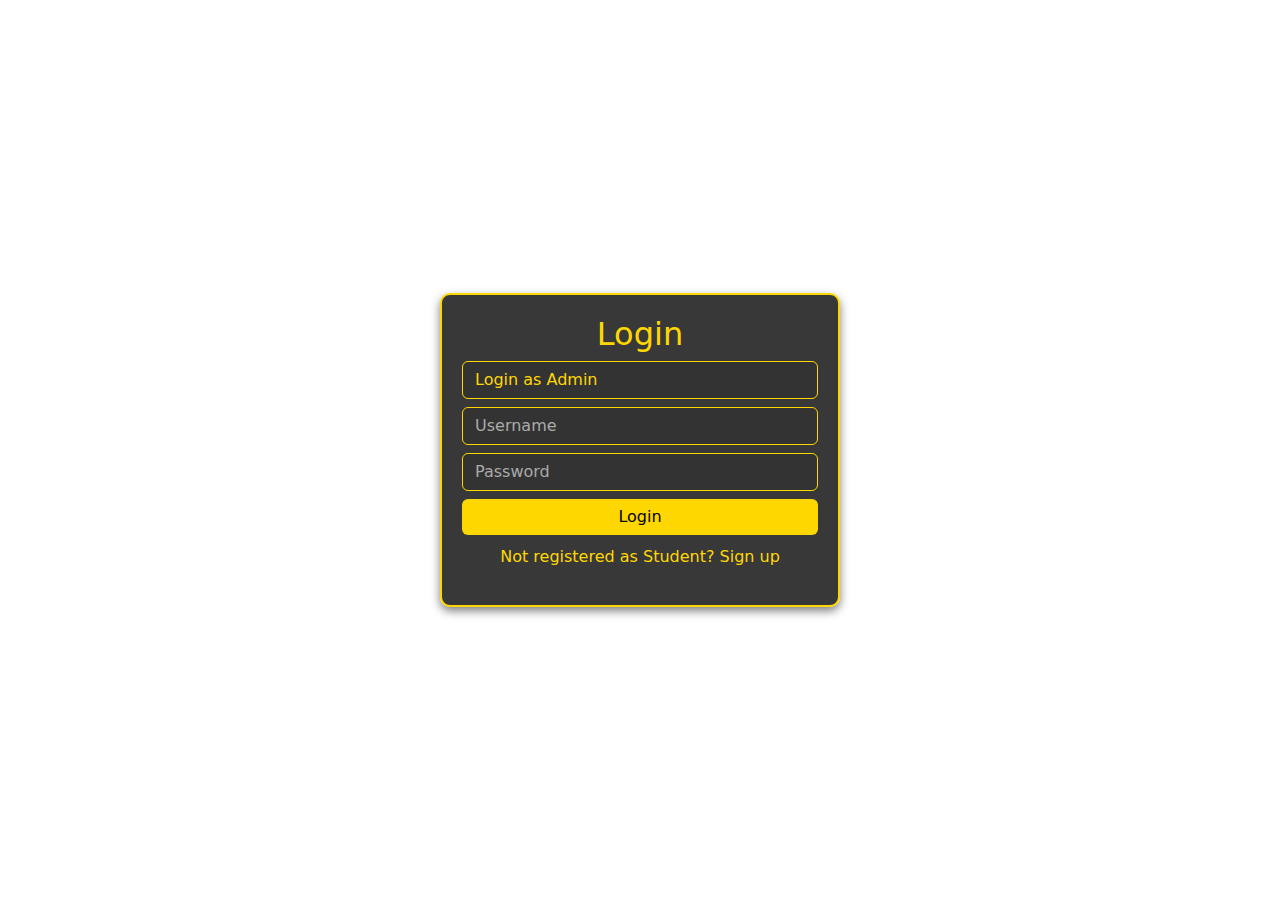
<file: templates/index.html>
<!DOCTYPE html>
<html lang="en">
<head>
    <meta charset="UTF-8">
    <meta name="viewport" content="width=device-width, initial-scale=1.0">
    <title>Login & Register</title>
    <link href="https://cdn.jsdelivr.net/npm/bootstrap@5.3.0/dist/css/bootstrap.min.css" rel="stylesheet">
    <style>
        body {
            color: #FFD700;
            display: flex;
            justify-content: center;
            align-items: center;
            height: 100vh;
            width: 100%;
        }
        .login-bg {
            background: url('https://img.freepik.com/free-photo/flat-lay-office-desk-assortment-with-copy-space_23-2148707962.jpg?t=st=1742312601~exp=1742316201~hmac=096b2a6c6b2741af3127742adaa3a9f58ed87be344c34c9ef159dc7dcbd72820&w=1380') no-repeat center center/cover;
        }
        .register-bg {
            background: url('https://img.freepik.com/free-photo/high-angle-plant-notebook-frame_23-2148785012.jpg?t=st=1742313126~exp=1742316726~hmac=7ba0a5844ea2a4650053a1581348618eb744d2d46fa67a7ca020ce1645fd725e&w=1380') no-repeat center center/cover;
        }
        .container {
            max-width: 400px;
            padding: 20px;
            border: 2px solid #FFD700;
            border-radius: 10px;
            text-align: center;
            background: rgba(34, 34, 34, 0.9);
            box-shadow: 0 4px 10px rgba(0, 0, 0, 0.5);
        }
        .form-control {
            background: #333;
            color: #FFD700;
            border: 1px solid #FFD700;
        }
        .form-control::placeholder {
            color: #AAA;
        }
        .btn-custom {
            background-color: #FFD700;
            color: #000;
            border: none;
        }
        .btn-custom:hover {
            background-color: #FFA500;
        }
        .toggle {
            margin-top: 10px;
            color: #FFD700;
            cursor: pointer;
        }
    </style>
</head>
<body class="login-bg" id="page-body">
    <div class="container" id="login-container">
        <h2>Login</h2>
        <form action="/login" method="POST">
            <select class="form-control mb-2" name="userType">
                <option value="admin">Login as Admin</option>
                <option value="student">Login as Student</option>
            </select>
            <input type="text" class="form-control mb-2" placeholder="Username" name="username" required>
            <input type="password" class="form-control mb-2" placeholder="Password" name="password" required>
            <button type="submit" class="btn btn-custom w-100">Login</button>
        </form>
        <p class="toggle" onclick="toggleForm()">Not registered as Student? Sign up</p>
    </div>

    <div class="container" id="register-container" style="display: none;">
        <h2>Register</h2>
        <form action="/register" method="POST">
            <input type="text" class="form-control mb-2" placeholder="ID" name="id" required>
            <input type="text" class="form-control mb-2" placeholder="Username" name="username" required>
            <input type="password" class="form-control mb-2" placeholder="Password" name="password" required>
            <input type="email" class="form-control mb-2" placeholder="Email" name="email" required>
            <button type="submit" class="btn btn-custom w-100">Register</button>
        </form>
        <p class="toggle" onclick="toggleForm()">Already registered? Login</p>
    </div>

    <script>
        function toggleForm() {
            let body = document.getElementById('page-body');
            let loginContainer = document.getElementById('login-container');
            let registerContainer = document.getElementById('register-container');

            if (loginContainer.style.display === 'none') {
                loginContainer.style.display = 'block';
                registerContainer.style.display = 'none';
                body.className = 'login-bg';
            } else {
                loginContainer.style.display = 'none';
                registerContainer.style.display = 'block';
                body.className = 'register-bg';
            }
        }
    </script>
    <script src="https://cdn.jsdelivr.net/npm/bootstrap@5.3.0/dist/js/bootstrap.bundle.min.js"></script>
</body>
</html>
</file>
